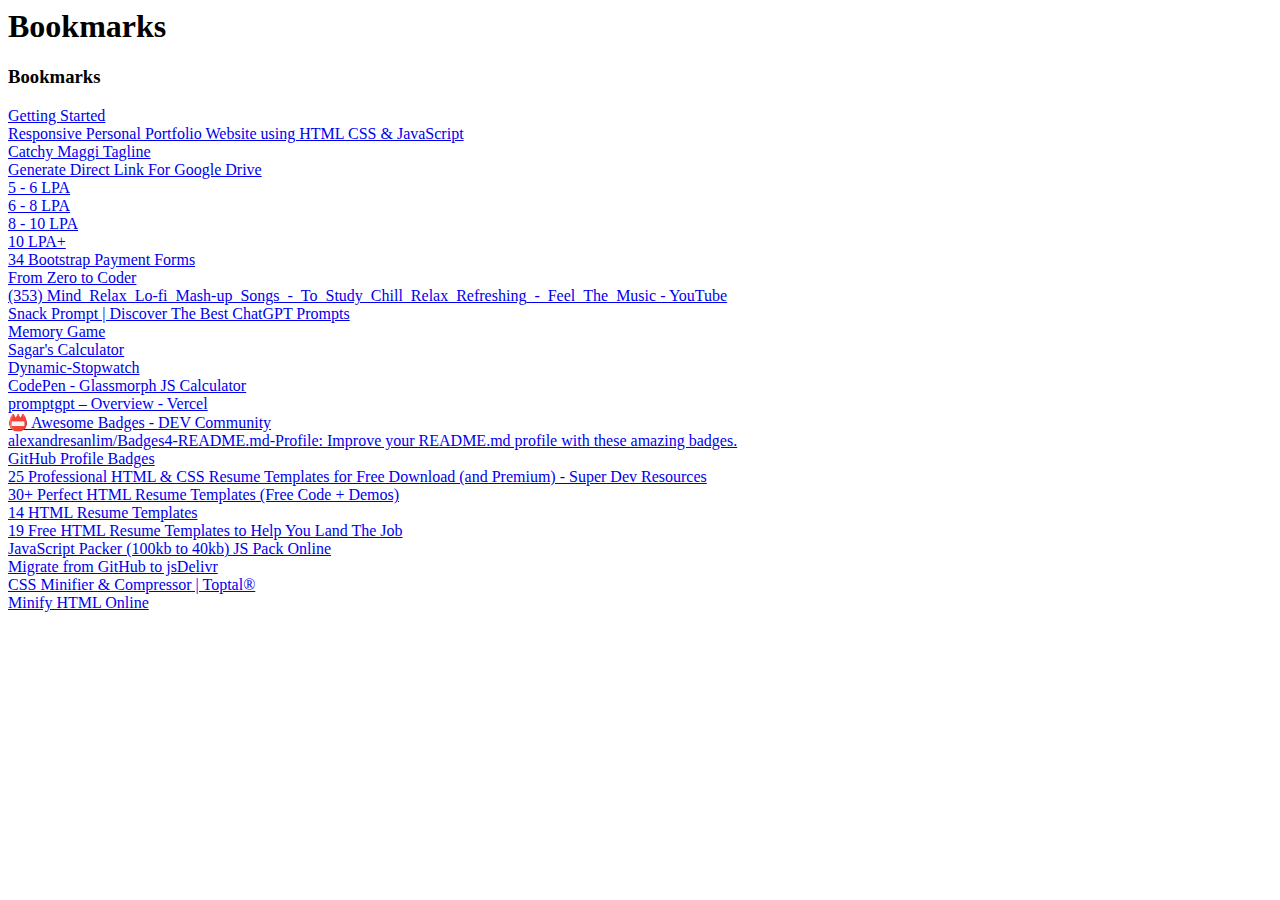
<file: bookmarks.html>
<!DOCTYPE NETSCAPE-Bookmark-file-1>
<!-- This is an automatically generated file.
     It will be read and overwritten.
     DO NOT EDIT! -->
<META HTTP-EQUIV="Content-Type" CONTENT="text/html; charset=UTF-8">
<TITLE>Bookmarks</TITLE>
<H1>Bookmarks</H1>
<DL><p>
    <DT><H3 ADD_DATE="1684298145" LAST_MODIFIED="1686765506" PERSONAL_TOOLBAR_FOLDER="true">Bookmarks</H3>
    <DL><p>
        <DT><A HREF="https://www.mozilla.org/firefox/?utm_medium=firefox-desktop&utm_source=bookmarks-toolbar&utm_campaign=new-users&utm_content=-global" ADD_DATE="1684249741" ICON="[data-uri]">Getting Started</A>
        <DT><A HREF="https://www.codingnepalweb.com/responsive-personal-portfolio-website/" ADD_DATE="1684300660" ICON="[data-uri]">Responsive Personal Portfolio Website using HTML CSS &amp; JavaScript</A>
        <DT><A HREF="https://chat.openai.com/" ADD_DATE="1684302328" ICON="[data-uri]">Catchy Maggi Tagline</A>
        <DT><A HREF="https://drive.recmail.net/" ADD_DATE="1684415875" ICON="[data-uri]">Generate Direct Link For Google Drive</A>
        <DT><A HREF="https://masai-school.notion.site/5-6-LPA-cbb21c538d724a8c96e7bfa922f044fa" ADD_DATE="1684435133" ICON="[data-uri]">5 - 6 LPA</A>
        <DT><A HREF="https://masai-school.notion.site/6-8-LPA-9ac453df206c46489e98553607c231d5" ADD_DATE="1684435164" ICON="[data-uri]">6 - 8 LPA</A>
        <DT><A HREF="https://masai-school.notion.site/8-10-LPA-2cf1c78f25164d48ab8a74810940175c" ADD_DATE="1684435266" ICON="[data-uri]">8 - 10 LPA</A>
        <DT><A HREF="https://masai-school.notion.site/10-LPA-b32d57059c764ed599d8aafefa451010" ADD_DATE="1684435270" ICON="[data-uri]">10 LPA+</A>
        <DT><A HREF="https://freefrontend.com/bootstrap-payment-forms/" ADD_DATE="1684519684" ICON="[data-uri]">34 Bootstrap Payment Forms</A>
        <DT><A HREF="https://app.yoodli.ai/share/D5KhB9EL" ADD_DATE="1684775483" ICON="[data-uri]">From Zero to Coder</A>
        <DT><A HREF="https://www.youtube.com/watch?v=PUVOZafeaFU" ADD_DATE="1685002800" ICON="[data-uri]">(353) Mind_Relax_Lo-fi_Mash-up_Songs_-_To_Study_Chill_Relax_Refreshing_-_Feel_The_Music - YouTube</A>
        <DT><A HREF="https://snackprompt.com/" ADD_DATE="1685541081" ICON="[data-uri]">Snack Prompt | Discover The Best ChatGPT Prompts</A>
        <DT><A HREF="https://my-first-memory-game.netlify.app/" ADD_DATE="1685637450">Memory Game</A>
        <DT><A HREF="https://sagars-calculator.netlify.app/" ADD_DATE="1685637454">Sagar&#39;s Calculator</A>
        <DT><A HREF="https://dynamic-stopwatch.netlify.app/" ADD_DATE="1685637459">Dynamic-Stopwatch</A>
        <DT><A HREF="https://sagar-calculator.netlify.app/" ADD_DATE="1685637464">CodePen - Glassmorph JS Calculator</A>
        <DT><A HREF="https://vercel.com/monurajputrko/promptgpt?deploymentDeleted=1" ADD_DATE="1685648149" ICON="[data-uri]">promptgpt – Overview - Vercel</A>
        <DT><A HREF="https://dev.to/envoy_/150-badges-for-github-pnk" ADD_DATE="1686082243" ICON="[data-uri]">📛 Awesome Badges - DEV Community</A>
        <DT><A HREF="https://github.com/alexandresanlim/Badges4-README.md-Profile" ADD_DATE="1686082384" ICON="[data-uri]">alexandresanlim/Badges4-README.md-Profile: Improve your README.md profile with these amazing badges.</A>
        <DT><A HREF="https://home.aveek.io/GitHub-Profile-Badges/" ADD_DATE="1686148603" ICON="[data-uri]">GitHub Profile Badges</A>
        <DT><A HREF="https://superdevresources.com/html-resume-templates/" ADD_DATE="1686736105" ICON="[data-uri]">25 Professional HTML &amp; CSS Resume Templates for Free Download (and Premium) - Super Dev Resources</A>
        <DT><A HREF="https://devsnap.me/html-resume-templates" ADD_DATE="1686736194" ICON="[data-uri]">30+ Perfect HTML Resume Templates (Free Code + Demos)</A>
        <DT><A HREF="https://freefrontend.com/html-resume-templates/" ADD_DATE="1686736757" ICON="[data-uri]">14 HTML Resume Templates</A>
        <DT><A HREF="https://www.goskills.com/Development/Resources/Free-html-resume-templates" ADD_DATE="1686736914" ICON="[data-uri]">19 Free HTML Resume Templates to Help You Land The Job</A>
        <DT><A HREF="https://www.jspacker.org/" ADD_DATE="1686752005" ICON="[data-uri]">JavaScript Packer (100kb to 40kb) JS Pack Online</A>
        <DT><A HREF="https://www.jsdelivr.com/github" ADD_DATE="1686764541" ICON="[data-uri]">Migrate from GitHub to jsDelivr</A>
        <DT><A HREF="https://www.toptal.com/developers/cssminifier" ADD_DATE="1686765502" ICON="[data-uri]">CSS Minifier &amp; Compressor | Toptal®</A>
        <DT><A HREF="https://codebeautify.org/minify-html" ADD_DATE="1686765506" ICON="[data-uri]">Minify HTML Online</A>
    </DL><p>
</DL><p>
</file>
